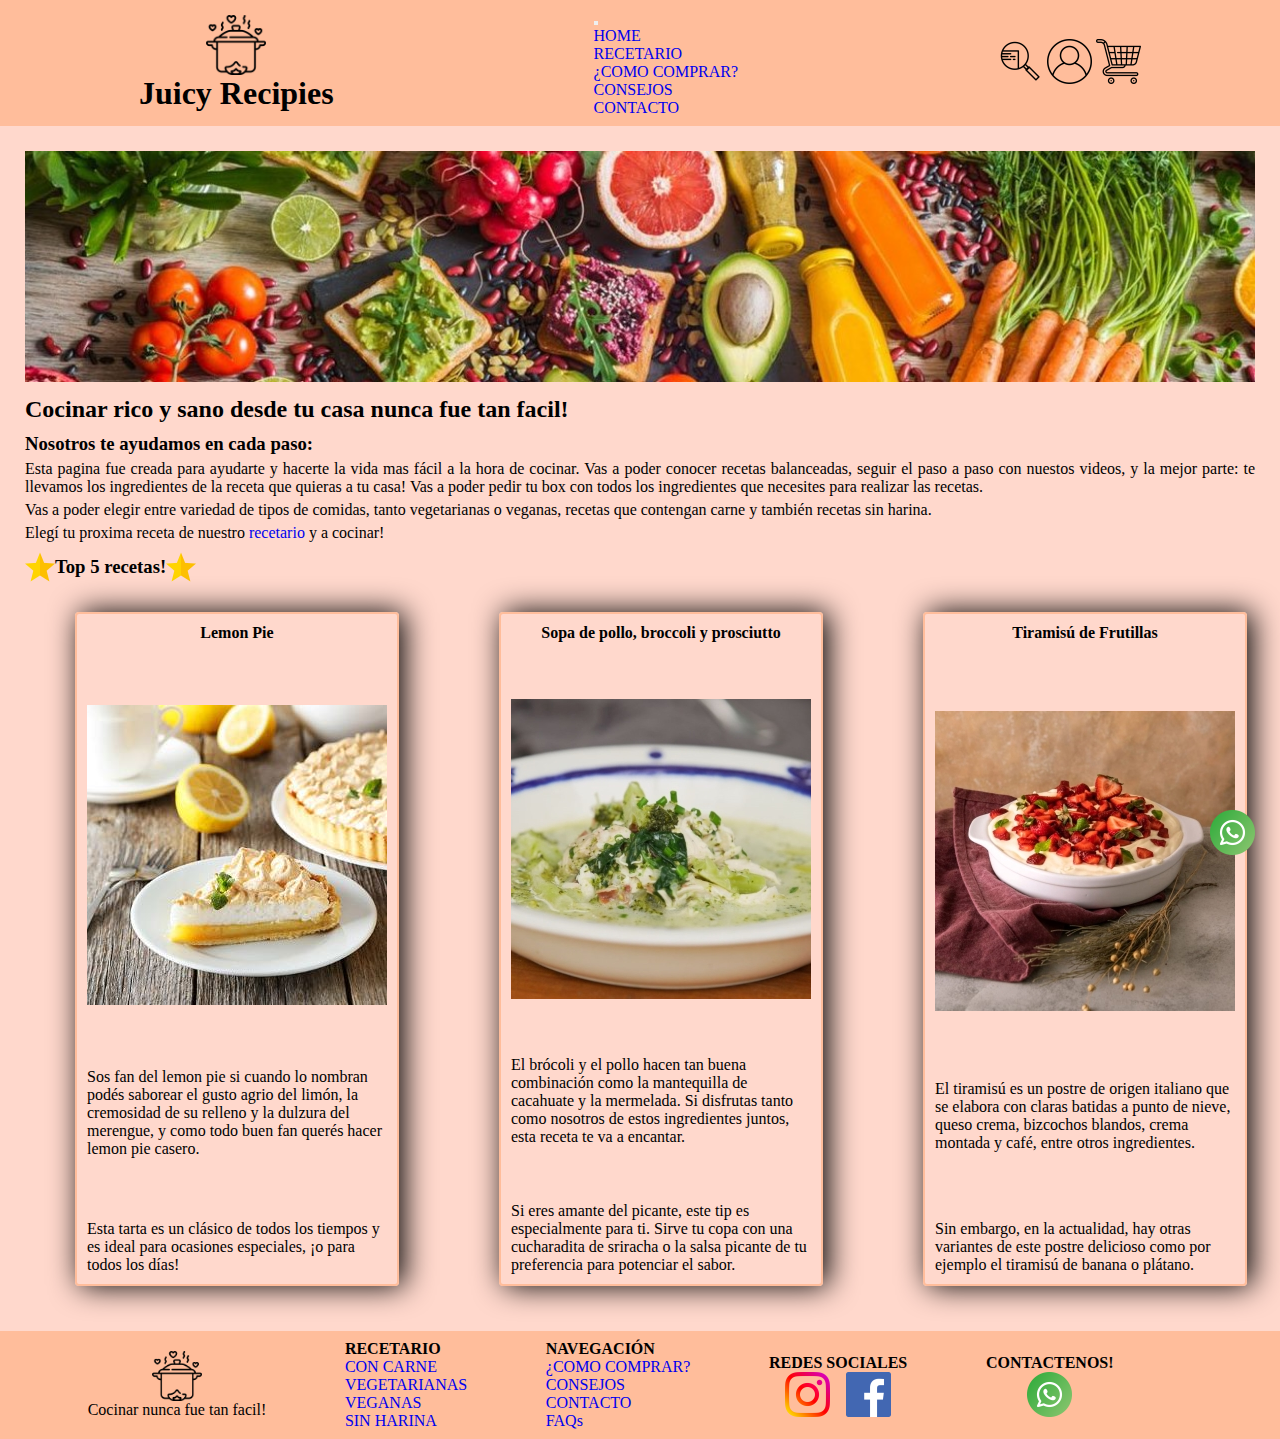
<file: index.html>
<!DOCTYPE html>
<html lang="es">
  <head>
    <meta charset="UTF-8" />
    <meta http-equiv="X-UA-Compatible" content="IE=edge" />
    <meta name="viewport" content="width=device-width, initial-scale=1.0" />
    <title>Juicy Recipies</title>
    <!-- CSS only -->
    <link href="https://cdn.jsdelivr.net/npm/bootstrap@5.2.0/dist/css/bootstrap.min.css" rel="stylesheet" integrity="sha384-gH2yIJqKdNHPEq0n4Mqa/HGKIhSkIHeL5AyhkYV8i59U5AR6csBvApHHNl/vI1Bx" crossorigin="anonymous">
    <link rel="stylesheet" href="css/style.css" />
    <link rel="shortcut icon" href="./images/cooking.png" type="image/x-icon" />
  </head>

  <body class="gridPadreIndex">
    <header class="headerPadre">
      <div class="headerHijoOne">
        <img
           src="./images/cooking.png"
          alt="cooking-logo"
         />
        <h1 class=>Juicy Recipies</h1>
      </div>
     
      
      <nav class="navbar navbar-expand-lg">
        <div class="container-fluid">
          <a class="navbar-brand" href="#"></a>
          <button class="navbar-toggler" type="button" data-bs-toggle="collapse" data-bs-target="#navbarNav" aria-controls="navbarNav" aria-expanded="false" aria-label="Toggle navigation">
            <span class="navbar-toggler-icon"></span>
          </button>
          <div class="collapse navbar-collapse" id="navbarNav">
            <ul class="navbar-nav">
              <li class="nav-item">
                <a class="nav-link active" aria-current="page" href="index.html">HOME</a>
              </li>
              <li class="nav-item">
                <a class="nav-link" href="/pages/recetario.html">RECETARIO</a>
              </li>
              <li class="nav-item">
                <a class="nav-link" href="/pages/como-comprar.html">¿COMO COMPRAR?</a>
              </li>
              <li class="nav-item">
                <a class="nav-link" href="/pages/consejos.html">CONSEJOS</a>
              </li>
              <li class="nav-item">
                <a class="nav-link" href="/pages/contacto.html">CONTACTO</a>
              </li>
            </ul>
          </div>
        </div>
      </nav>
      
      <div class="headerHijoThree">
        <img src="./images/find-45.png" alt="lupa">
        <img src="./images/user-45.png" alt="user">
        <img src="./images/shopping-cart-45.png" alt="cart">
      </div>
    </header>

    <main>
      <section class="sectionIndexA">
        <div>
          <img class="imageBanner" src="./images/Eat-on2.jpg" alt="img-banner" />
        </div>
        <div class="indexOne">         
          <h2>Cocinar rico y sano desde tu casa nunca fue tan facil!</h2>
          <h3>Nosotros te ayudamos en cada paso:</h3>
          <p>
            Esta pagina fue creada para ayudarte y hacerte la vida mas fácil a
            la hora de cocinar. Vas a poder conocer recetas balanceadas, seguir
            el paso a paso con nuestos videos, y la mejor parte: te llevamos los
            ingredientes de la receta que quieras a tu casa! Vas a poder pedir
            tu box con todos los ingredientes que necesites para realizar las
            recetas.
          </p>
          <p>
            Vas a poder elegir entre variedad de tipos de comidas, tanto
            vegetarianas o veganas, recetas que contengan carne y también
            recetas sin harina.
          </p>
          <p>
            Elegí tu proxima receta de nuestro
            <a href="recetas.html">recetario</a> y a cocinar!
          </p>
        </div>
      </section>

      <section class="sectionIndexB">
        <div class="indexTopFiveTitle">
          <img class="divsectionTwoLine" src="./images/star-35.png" alt="star" />
          <h3 class="divsectionTwoLine">Top 5 recetas!</h3>
          <img
            class="divsectionTwoLine"
            src="./images/star-35.png"
            alt="star2"
          />
        </div>


        <div class="indexPadre">
          <div class="indexHijo">
            <h4>Lemon Pie</h4>
            <img src="./images/lemon-pie-cuad-300.jpg"   alt="lemon-pie" />
            <p>Sos fan del lemon pie si cuando lo nombran podés saborear el gusto agrio del limón, la cremosidad de su relleno y la dulzura del merengue, y como todo buen fan querés hacer lemon pie casero.</p>
            <p>Esta tarta es un clásico de todos los tiempos y es ideal para ocasiones especiales, ¡o para todos los días!</p>       
          </div>
          <div class="indexHijo">
            <h4>Sopa de pollo, broccoli y prosciutto</h4>
            <img
            src="./images/sopa-pollo-brocoli-prosciutto-300.jpg"
            alt="sopa-pollo-byp"
            />
            <p>El brócoli y el pollo hacen tan buena combinación como la mantequilla de cacahuate y la mermelada. Si disfrutas tanto como nosotros de estos ingredientes juntos, esta receta te va a encantar. </p>
            <p>Si eres amante del picante, este tip es especialmente para ti. Sirve tu copa con una cucharadita de sriracha o la salsa picante de tu preferencia para potenciar el sabor. </p>
          </div>
          <div class="indexHijo">
            <h4>Tiramisú de Frutillas</h4>
            <img
            src="./images/tiramisu-frutillas-300.jpg"
            alt="tiramisu-frutillas"
            />
            <p>El tiramisú es un postre de origen italiano que se elabora con claras batidas a punto de nieve, queso crema, bizcochos blandos, crema montada y café, entre otros ingredientes.</p>
            <p>Sin embargo, en la actualidad, hay otras variantes de este postre delicioso como por ejemplo el tiramisú de banana o plátano.</p>
          </div>
        </div>
        
      </section>
    </main>


    <footer class="footerGrid">
      <section class="footerPadre">
        <div class="footerHijoCero">
          <img class="logoFooter" src="./images/cooking.png" alt="logo-footer" />
          <p>Cocinar nunca fue tan facil!</p>
        </div>
  
        <div class="footerHijoOne">
          <h4>RECETARIO</h4>
          <ul>
            <li>
              <a href="recetario.html#carne">CON CARNE</a>
            </li>
            <li>
              <a href="recetario.html#vegetariana">VEGETARIANAS</a>
            </li>
            <li>
              <a href="recetario.html#vegana">VEGANAS</a>
            </li>
            <li>
              <a href="recetario.html#sinharina">SIN HARINA</a>
            </li>
          </ul>
        </div>
        <div class="footerHijoOne">
          <h4>NAVEGACIÓN</h4>
          <ul>
            <li><a href="como-comprar.html">¿COMO COMPRAR?</a></li>
            <li><a href="consejos.html">CONSEJOS</a></li>
            <li><a href="contacto.html">CONTACTO</a></li>
            <li><a href="como-comprar.html#faqs">FAQs</a></li>
         </ul>
        </div>
        <div class="footerRedesContacto">
          <h4>REDES SOCIALES</h4>
          <div class="footerHijoTwo">
           <img
            class="redesInline"
            src="./images/instagram-45png.png"
            alt="boton-instagram"
          />
           <img
            class="redesInline"
            src="./images/facebook-45png.png"
            alt="boton-facebook"
          />
          </div>
        </div>

        <div class="footerRedesContacto">
          <h4>CONTACTENOS!</h4>
          <div class="footerHijoThree">
            <img src="./images/whatsapp-45.png" alt="whatsapp" />
          </div>
        </div>

        
        <div>
          <img
          class="whatsappFixed"
          src="./images/whatsapp-45.png"
          alt="whatsapp-Fixed"
        />
        </div>
      </div>
  
      </section>
    </footer>
    <!-- JavaScript Bundle with Popper -->
    <script src="https://cdn.jsdelivr.net/npm/bootstrap@5.2.0/dist/js/bootstrap.bundle.min.js" integrity="sha384-A3rJD856KowSb7dwlZdYEkO39Gagi7vIsF0jrRAoQmDKKtQBHUuLZ9AsSv4jD4Xa" crossorigin="anonymous"></script>
  </body>
</html>
</file>
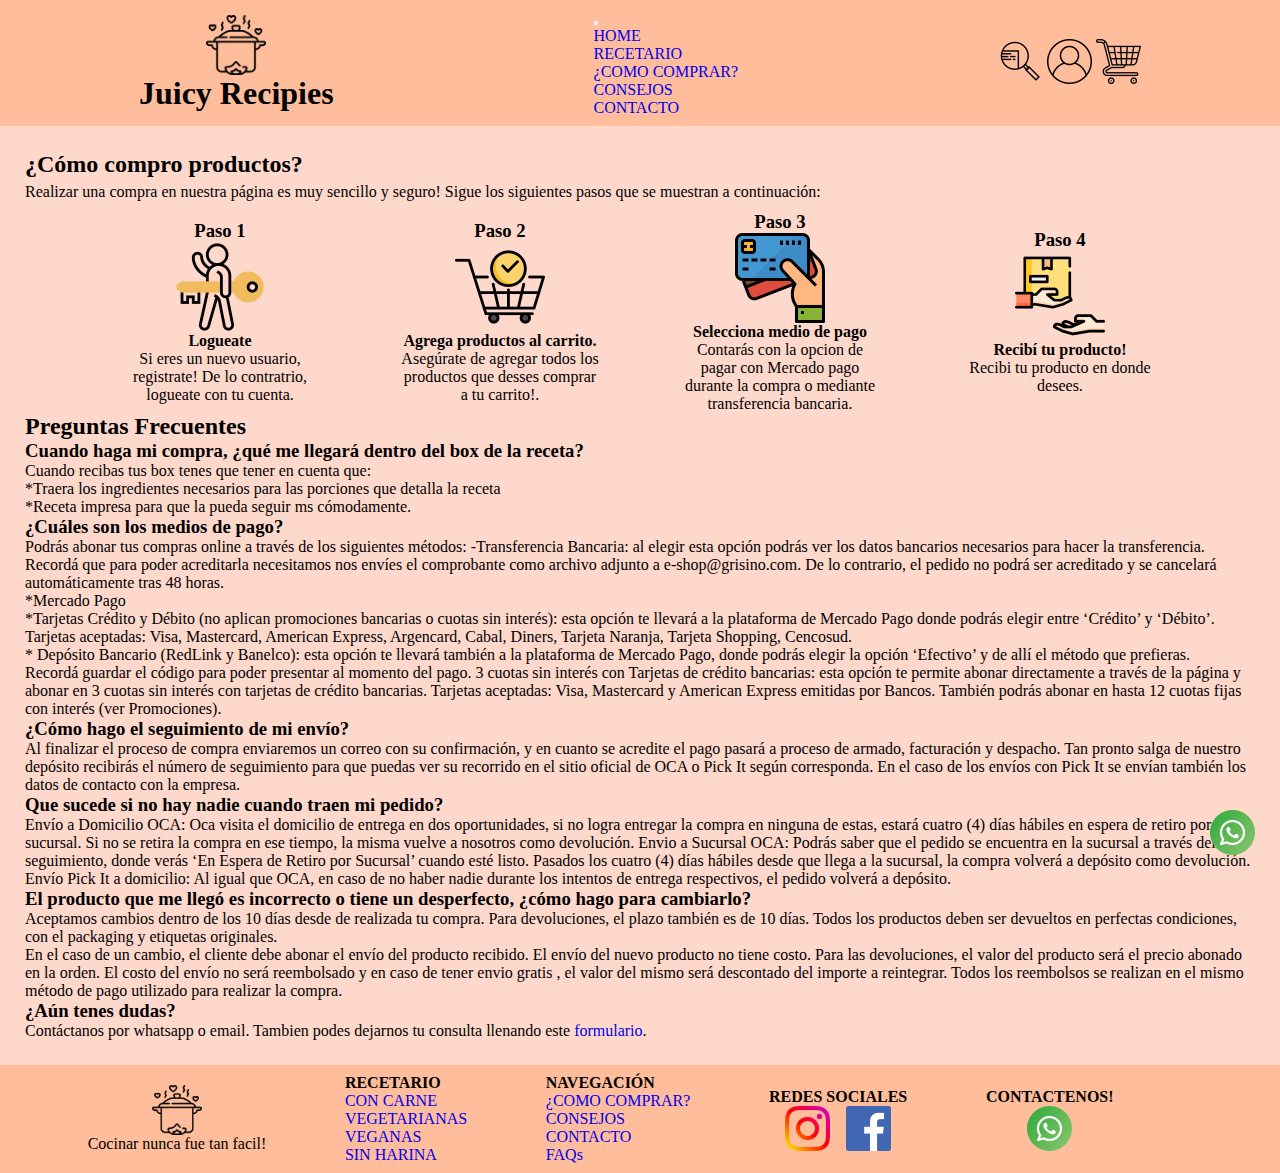
<file: pages/como-comprar.html>
<!DOCTYPE html>
<html lang="es">
  <head>
    <meta charset="UTF-8" />
    <meta http-equiv="X-UA-Compatible" content="IE=edge" />
    <meta name="viewport" content="width=device-width, initial-scale=1.0" />
    <title>Recetario</title>
    <!-- CSS only -->
    <link href="https://cdn.jsdelivr.net/npm/bootstrap@5.2.0/dist/css/bootstrap.min.css" rel="stylesheet" integrity="sha384-gH2yIJqKdNHPEq0n4Mqa/HGKIhSkIHeL5AyhkYV8i59U5AR6csBvApHHNl/vI1Bx" crossorigin="anonymous">
    <link rel="stylesheet" href="../css/style.css" />
  </head>
  <body>
    <header class="headerPadre">
      <div class="headerHijoOne">
        <img
           src="/images/cooking.png"
          alt="cooking-logo"
         />
        <h1 class=>Juicy Recipies</h1>
      </div>

      <nav class="navbar navbar-expand-lg">
        <div class="container-fluid">
          <a class="navbar-brand" href="#"></a>
          <button class="navbar-toggler" type="button" data-bs-toggle="collapse" data-bs-target="#navbarNav" aria-controls="navbarNav" aria-expanded="false" aria-label="Toggle navigation">
            <span class="navbar-toggler-icon"></span>
          </button>
          <div class="collapse navbar-collapse" id="navbarNav">
            <ul class="navbar-nav">
              <li class="nav-item">
                <a class="nav-link" href="../index.html">HOME</a>
              </li>
              <li class="nav-item">
                <a class="nav-link" href="recetario.html">RECETARIO</a>
              </li>
              <li class="nav-item">
                <a class="nav-link active" aria-current="page" href="como-comprar.html">¿COMO COMPRAR?</a>
              </li>
              <li class="nav-item">
                <a class="nav-link active" aria-current="page" href="consejos.html">CONSEJOS</a>
              </li>
              <li class="nav-item">
                <a class="nav-link"  href="contacto.html">CONTACTO</a>
              </li>
            </ul>
          </div>
        </div>
      </nav>

      <div class="headerHijoThree">
        <img src="../images/find-45.png" alt="lupa">
        <img src="../images/user-45.png" alt="user">
        <img src="../images/shopping-cart-45.png" alt="cart">
      </div>
    </header>

    <main>
      <section>
        <div class="comoComprar">
          <h2>¿Cómo compro productos?</h2>
          <p>
            Realizar una compra en nuestra página es muy sencillo y seguro!
            Sigue los siguientes pasos que se muestran a continuación:
          </p>
        </div>

        <div class="comprarPasosPadre">
          <div class="comprarPasosHijo">
            <h3>Paso 1</h3>
            <img src="../images/key.png" alt="imagen-logueo" />
            <h4>Logueate</h4>
            <p>Si eres un nuevo usuario, registrate! De lo contratrio, logueate con tu cuenta.</p>
          </div>

          <div class="comprarPasosHijo">
            <h3>Paso 2</h3>
            <img
            src="../images/cart-como-comprar-90.png"
            alt="imagen-add-products-cart"
            />
            <h4>Agrega productos al carrito.</h4>
            <p>Asegúrate de agregar todos los productos que desses comprar a tu carrito!.</p>
          </div>

          <div class="comprarPasosHijo">
            <h3>Paso 3</h3>
            <img src="../images/creditcard-90.png" alt="imagen-mediospago" />
            <h4>Selecciona medio de pago</h4>
            <p>Contarás con la opcion de pagar con Mercado pago durante la compra o mediante transferencia bancaria.</p>
          </div>

          <div class="comprarPasosHijo">
            <h3>Paso 4</h3>
            <img src="../images/homebox-90png.png" alt="imagen-recibo-paquete" />
            <h4>Recibí tu producto!</h4>
            <p>Recibi tu producto en donde desees.</p>
          </div>

        </div>
      </section>

      <h2 id="faqs">Preguntas Frecuentes</h2>
        <h3>Cuando haga mi compra, ¿qué me llegará dentro del box de la receta?</h3>
        <p>Cuando recibas tus box tenes que tener en cuenta que:</p>
        <p>*Traera los ingredientes necesarios para las porciones que detalla la receta</p>
        <p>*Receta impresa para que la pueda seguir ms cómodamente.</p>
        <h3>¿Cuáles son los medios de pago?</h3>
        <p>
          Podrás abonar tus compras online a través de los siguientes métodos:
          -Transferencia Bancaria: al elegir esta opción podrás ver los datos
          bancarios necesarios para hacer la transferencia. Recordá que para
          poder acreditarla necesitamos nos envíes el comprobante como archivo
          adjunto a e-shop@grisino.com. De lo contrario, el pedido no podrá ser
          acreditado y se cancelará automáticamente tras 48 horas. 
        <p>*Mercado Pago</p>
        <p>*Tarjetas Crédito y Débito (no aplican promociones bancarias o cuotas
          sin interés): esta opción te llevará a la plataforma de Mercado Pago
          donde podrás elegir entre ‘Crédito’ y ‘Débito’. Tarjetas aceptadas:
          Visa, Mastercard, American Express, Argencard, Cabal, Diners, Tarjeta
          Naranja, Tarjeta Shopping, Cencosud.</p>
        <p>* Depósito Bancario (RedLink y Banelco): esta opción te llevará también a la plataforma de Mercado Pago, donde
          podrás elegir la opción ‘Efectivo’ y de allí el método que prefieras.</p>
        <p>
          Recordá guardar el código para poder presentar al momento del pago. 3
          cuotas sin interés con Tarjetas de crédito bancarias: esta opción te
          permite abonar directamente a través de la página y abonar en 3 cuotas
          sin interés con tarjetas de crédito bancarias. Tarjetas aceptadas:
          Visa, Mastercard y American Express emitidas por Bancos. También
          podrás abonar en hasta 12 cuotas fijas con interés (ver Promociones).</p>
        </p>
        <h3>¿Cómo hago el seguimiento de mi envío?</h3>
        <p>
          Al finalizar el proceso de compra enviaremos un correo con su
          confirmación, y en cuanto se acredite el pago pasará a proceso de
          armado, facturación y despacho. Tan pronto salga de nuestro depósito
          recibirás el número de seguimiento para que puedas ver su recorrido en
          el sitio oficial de OCA o Pick It según corresponda. En el caso de los
          envíos con Pick It se envían también los datos de contacto con la
          empresa.
        </p>
        <h3>Que sucede si no hay nadie cuando traen mi pedido?</h3>
        <p>
          Envío a Domicilio OCA: Oca visita el domicilio de entrega en dos
          oportunidades, si no logra entregar la compra en ninguna de estas,
          estará cuatro (4) días hábiles en espera de retiro por sucursal. Si no
          se retira la compra en ese tiempo, la misma vuelve a nosotros como
          devolución. Envio a Sucursal OCA: Podrás saber que el pedido se
          encuentra en la sucursal a través del seguimiento, donde verás ‘En
          Espera de Retiro por Sucursal’ cuando esté listo. Pasados los cuatro
          (4) días hábiles desde que llega a la sucursal, la compra volverá a
          depósito como devolución. Envío Pick It a domicilio: Al igual que OCA,
          en caso de no haber nadie durante los intentos de entrega respectivos,
          el pedido volverá a depósito.
        </p>
        <h3>
          El producto que me llegó es incorrecto o tiene un desperfecto, ¿cómo
          hago para cambiarlo?
        </h3>
        <p>
          Aceptamos cambios dentro de los 10 días desde de realizada tu compra.
          Para devoluciones, el plazo también es de 10 días. Todos los productos
          deben ser devueltos en perfectas condiciones, con el packaging y
          etiquetas originales.
        </p>
        <p>
          En el caso de un cambio, el cliente debe abonar el envío del producto
          recibido. El envío del nuevo producto no tiene costo. Para las
          devoluciones, el valor del producto será el precio abonado en la
          orden. El costo del envío no será reembolsado y en caso de tener envio
          gratis , el valor del mismo será descontado del importe a reintegrar.
          Todos los reembolsos se realizan en el mismo método de pago utilizado
          para realizar la compra.
        </p>
        <h3>¿Aún tenes dudas?</h3>
        <p>
          Contáctanos por whatsapp o email. Tambien podes dejarnos tu consulta
          llenando este <a href="../pages/contacto.html">formulario</a>.
        </p>
      
      </section>
        
    </main>

    <footer>
      <section class="footerPadre">
        <div class="footerHijoCero">
        <img class="logoFooter" src="../images/cooking.png" alt="logo-footer" />
        <p>Cocinar nunca fue tan facil!</p>
        </div>
  
        <div class="footerHijoOne">
          <h4>RECETARIO</h4>
          <ul>
            <li><a href="recetario.html#carne">CON CARNE</a></li>
            <li><a href="recetario.html#vegetariana">VEGETARIANAS</a></li>
            <li><a href="recetario.html#vegana">VEGANAS</a></li>
            <li><a href="recetario.html#sinharina">SIN HARINA</a></li>
          </ul>
        </div>

        <div class="footerHijoOne">
          <h4>NAVEGACIÓN</h4>
          <ul>
            <li><a href="como-comprar.html">¿COMO COMPRAR?</a></li>
            <li><a href="consejos.html">CONSEJOS</a></li>
            <li><a href="contacto.html">CONTACTO</a></li>
            <li><a href="como-comprar.html#faqs">FAQs</a></li>
         </ul>
        </div>

        <div class="footerRedesContacto">
         <h4>REDES SOCIALES</h4>
         <div class="footerHijoTwo">
            <img
            class="redesInline"
            src="../images/instagram-45png.png"
            alt="boton-instagram"
            />
            <img
            class="redesInline"
            src="../images/facebook-45png.png"
            alt="boton-facebook"
            />
          </div>
        </div>

        <div class="footerRedesContacto">
          <h4>CONTACTENOS!</h4>
          <div class="footerHijoThree">
            <img src="../images/whatsapp-45.png" alt="whatsapp" />
          </div>
        </div>

        <div>
          <img
          class="whatsappFixed"
          src="../images/whatsapp-45.png"
          alt="whatsapp-Fixed"
          />
        </div>
        
      </section>
    </footer>
    <!-- JavaScript Bundle with Popper -->
    <script src="https://cdn.jsdelivr.net/npm/bootstrap@5.2.0/dist/js/bootstrap.bundle.min.js" integrity="sha384-A3rJD856KowSb7dwlZdYEkO39Gagi7vIsF0jrRAoQmDKKtQBHUuLZ9AsSv4jD4Xa" crossorigin="anonymous"></script>
  </body>
</html>
</file>
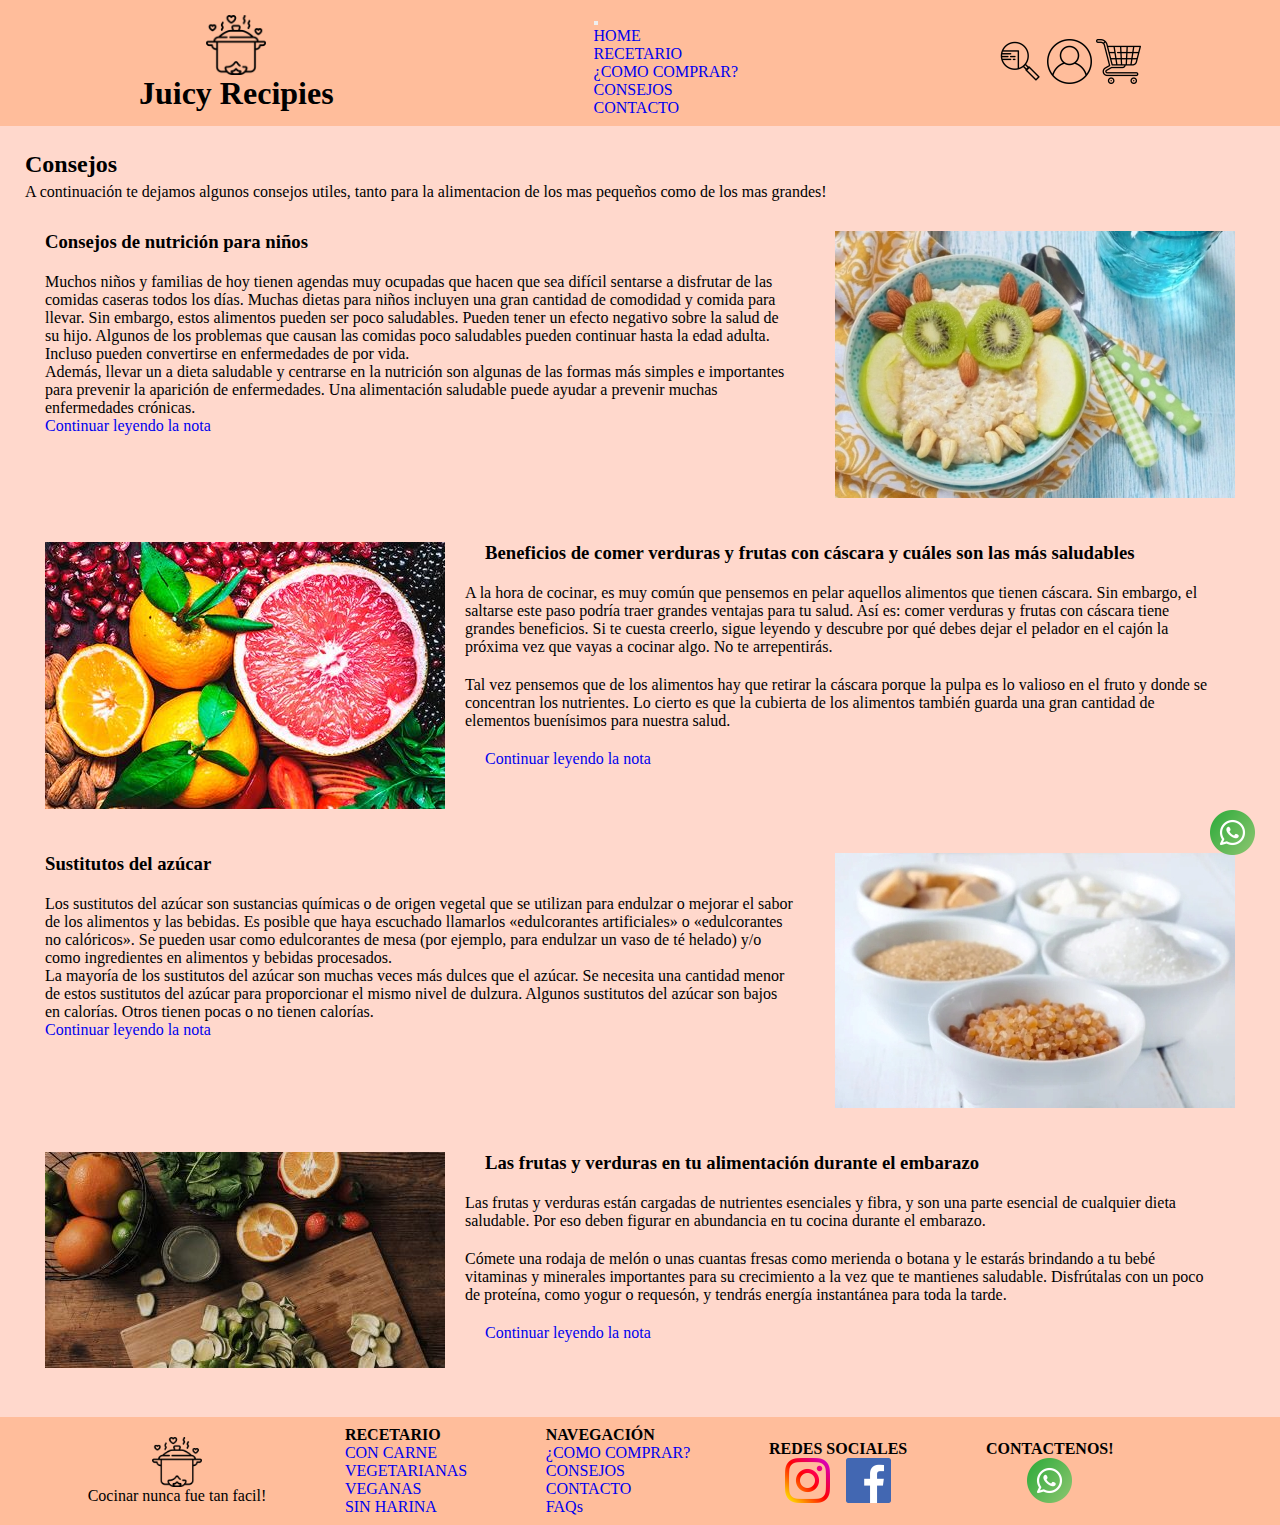
<file: pages/consejos.html>
<!DOCTYPE html>
<html lang="es">
  <head>
    <meta charset="UTF-8" />
    <meta http-equiv="X-UA-Compatible" content="IE=edge" />
    <meta name="viewport" content="width=device-width, initial-scale=1.0" />
    <title>Consejos</title>
     <!-- CSS only -->
     <link href="https://cdn.jsdelivr.net/npm/bootstrap@5.2.0/dist/css/bootstrap.min.css" rel="stylesheet" integrity="sha384-gH2yIJqKdNHPEq0n4Mqa/HGKIhSkIHeL5AyhkYV8i59U5AR6csBvApHHNl/vI1Bx" crossorigin="anonymous">
     <link rel="stylesheet" href="../css/style.css" />
    <link rel="stylesheet" href="../css/style.css" />
    <link rel="shortcut icon" href="/images/cooking.png" type="image/x-icon" />
  </head>
  <body>
    <header class="headerPadre">
      <div class="headerHijoOne">
        <img
           src="/images/cooking.png"
          alt="cooking-logo"
         />
        <h1 class=>Juicy Recipies</h1>
      </div>

      <nav class="navbar navbar-expand-lg">
        <div class="container-fluid">
          <a class="navbar-brand" href="#"></a>
          <button class="navbar-toggler" type="button" data-bs-toggle="collapse" data-bs-target="#navbarNav" aria-controls="navbarNav" aria-expanded="false" aria-label="Toggle navigation">
            <span class="navbar-toggler-icon"></span>
          </button>
          <div class="collapse navbar-collapse" id="navbarNav">
            <ul class="navbar-nav">
              <li class="nav-item">
                <a class="nav-link" href="../index.html">HOME</a>
              </li>
              <li class="nav-item">
                <a class="nav-link" href="recetario.html">RECETARIO</a>
              </li>
              <li class="nav-item">
                <a class="nav-link" href="como-comprar.html">¿COMO COMPRAR?</a>
              </li>
              <li class="nav-item">
                <a class="nav-link active" aria-current="page" href="consejos.html">CONSEJOS</a>
              </li>
              <li class="nav-item">
                <a class="nav-link"  href="contacto.html">CONTACTO</a>
              </li>
            </ul>
          </div>
        </div>
      </nav>

      <div class="headerHijoThree">
        <img src="../images/find-45.png" alt="lupa">
        <img src="../images/user-45.png" alt="user">
        <img src="../images/shopping-cart-45.png" alt="cart">
      </div>
      </header>

    <main>
      <div class="consejosTitulo">
        <h2>Consejos</h2>
        <p>
          A continuación te dejamos algunos consejos utiles, tanto para la
          alimentacion de los mas pequeños como de los mas grandes!
        </p>
      </div>


      <div class="consejosPadre">
        <div class="consejosHijo right">  
            <div>
              <h3>Consejos de nutrición para niños</h3>
              <p>Muchos niños y familias de hoy tienen agendas muy ocupadas que hacen que sea difícil sentarse a disfrutar de las comidas caseras todos los días. Muchas dietas para niños incluyen una gran cantidad de comodidad y comida para llevar. Sin embargo, estos alimentos pueden ser poco saludables. Pueden tener un efecto negativo sobre la salud de su hijo. Algunos de los problemas que causan las comidas poco saludables pueden continuar hasta la edad adulta. Incluso pueden convertirse en enfermedades de por vida.</p>
              <p>Además, llevar un a dieta saludable y centrarse en la nutrición son algunas de las formas más simples e importantes para prevenir la aparición de enfermedades. Una alimentación saludable puede ayudar a prevenir muchas enfermedades crónicas.</p>
              <a target="_blank" href="https://es.familydoctor.org/consejos-de-nutricion-para-ninos/">Continuar leyendo la nota</a>
            </div>
            <div>          
              <img src="../images/lechuza-food-400-a.jpg" alt="lechuza comida">
            </div>        
        </div>

        <div>
          <div class="consejosHijo left">
            <div>              
              <img src="../images/frutas-400.jpg" alt="fruta-pomelo">
            </div>
            <div>
              <h3> Beneficios de comer verduras y frutas con cáscara y cuáles son las más saludables</h3>
              <p>
               A la hora de cocinar, es muy común que pensemos en pelar aquellos alimentos que tienen cáscara. Sin embargo, el saltarse este paso
               podría traer grandes ventajas para tu salud. Así es: comer verduras y frutas con cáscara tiene grandes beneficios. Si te cuesta creerlo,
              sigue leyendo y descubre por qué debes dejar el pelador en el cajón la próxima vez que vayas a cocinar algo. No te arrepentirás.          </p>
              <p>
              Tal vez pensemos que de los alimentos hay que retirar la  cáscara porque la pulpa es lo valioso en el fruto y donde se  concentran los
              nutrientes. Lo cierto es que la cubierta de los alimentos también guarda una gran cantidad de elementos buenísimos para nuestra salud.
              </p>
              <a target="_blank" href="https://www.cocinafacil.com.mx/salud-y-nutricion/beneficios-de-comer-verduras-y-frutas-con-cascara/">Continuar leyendo la nota</a>
            </div>
          </div>
        </div>

        <div class="consejosHijo right">
          <div>
            <h3>Sustitutos del azúcar</h3>
              <p>Los sustitutos del azúcar son sustancias químicas o de origen vegetal que se utilizan para endulzar o mejorar el sabor de los alimentos y las bebidas. Es posible que haya escuchado llamarlos «edulcorantes artificiales» o «edulcorantes no calóricos». Se pueden usar como edulcorantes de mesa (por ejemplo, para endulzar un vaso de té helado) y/o como ingredientes en alimentos y bebidas procesados.</p>
              <p>La mayoría de los sustitutos del azúcar son muchas veces más dulces que el azúcar. Se necesita una cantidad menor de estos sustitutos del azúcar para proporcionar el mismo nivel de dulzura. Algunos sustitutos del azúcar son bajos en calorías. Otros tienen pocas o no tienen calorías.</p>
              <a target="_blank" href="https://es.familydoctor.org/sustitutos-para-el-azucar/">Continuar leyendo la nota</a>
          </div>
          <div>
            <img src="../images/azucares-400.jpg" alt="azucares">
          </div>
        </div>

          <div class="consejosHijo left">
            <div>
              <img src="../images/citricos-400.jpg" alt="frutas y verduras">
            </div>
            <div>
              <h3>Las frutas y verduras en tu alimentación durante el embarazo</h3>
              <p>Las frutas y verduras están cargadas de nutrientes esenciales y fibra, y son una parte esencial de cualquier dieta saludable. Por eso deben figurar en abundancia en tu cocina durante el embarazo.</p>
              <p>Cómete una rodaja de melón o unas cuantas fresas como merienda o botana y le estarás brindando a tu bebé vitaminas y minerales importantes para su crecimiento a la vez que te mantienes saludable. Disfrútalas con un poco de proteína, como yogur o requesón, y tendrás energía instantánea para toda la tarde.</p>
              <a target="_blank" href="https://espanol.babycenter.com/a13500046/las-frutas-y-verduras-en-tu-alimentaci%C3%B3n-durante-el-embarazo">Continuar leyendo la nota</a>
            </div> 
          </div>
      </div>
    </main>

    <footer>
      <section class="footerPadre">
        <div class="footerHijoCero">
          <img class="logoFooter" src="../images/cooking.png" alt="logo-footer" />
          <p>Cocinar nunca fue tan facil!</p>
        </div>
  
        <div class="footerHijoOne">
          <h4>RECETARIO</h4>
          <ul>
            <li><a href="recetario.html#carne">CON CARNE</a></li>
            <li><a href="recetario.html#vegetariana">VEGETARIANAS</a></li>
            <li><a href="recetario.html#vegana">VEGANAS</a></li>
            <li><a href="recetario.html#sinharina">SIN HARINA</a></li>
          </ul>
        </div>

        <div class="footerHijoOne">
          <h4>NAVEGACIÓN</h4>
          <ul>
            <li><a href="como-comprar.html">¿COMO COMPRAR?</a></li>
            <li><a href="consejos.html">CONSEJOS</a></li>
            <li><a href="contacto.html">CONTACTO</a></li>
            <li><a href="como-comprar.html#faqs">FAQs</a></li>
          </ul>
        </div>

        <div class="footerRedesContacto">
          <h4>REDES SOCIALES</h4>
          <div class="footerHijoTwo">
            <img
            class="redesInline"
            src="../images/instagram-45png.png"
            alt="boton-instagram"
            />
            <img
            class="redesInline"
            src="../images/facebook-45png.png"
            alt="boton-facebook"
            />
          </div>
        </div>

        <div class="footerRedesContacto">
          <h4>CONTACTENOS!</h4>
          <div class="footerHijoThree">
            <img src="../images/whatsapp-45.png" alt="whatsapp" />
          </div>
        </div>

        <div>
          <img
          class="whatsappFixed"
          src="../images/whatsapp-45.png"
          alt="whatsapp-Fixed"
          />
        </div>
      
  
      </section>
    </footer>
    <!-- JavaScript Bundle with Popper -->
    <script src="https://cdn.jsdelivr.net/npm/bootstrap@5.2.0/dist/js/bootstrap.bundle.min.js" integrity="sha384-A3rJD856KowSb7dwlZdYEkO39Gagi7vIsF0jrRAoQmDKKtQBHUuLZ9AsSv4jD4Xa" crossorigin="anonymous"></script>
  </body>
</html>
</file>
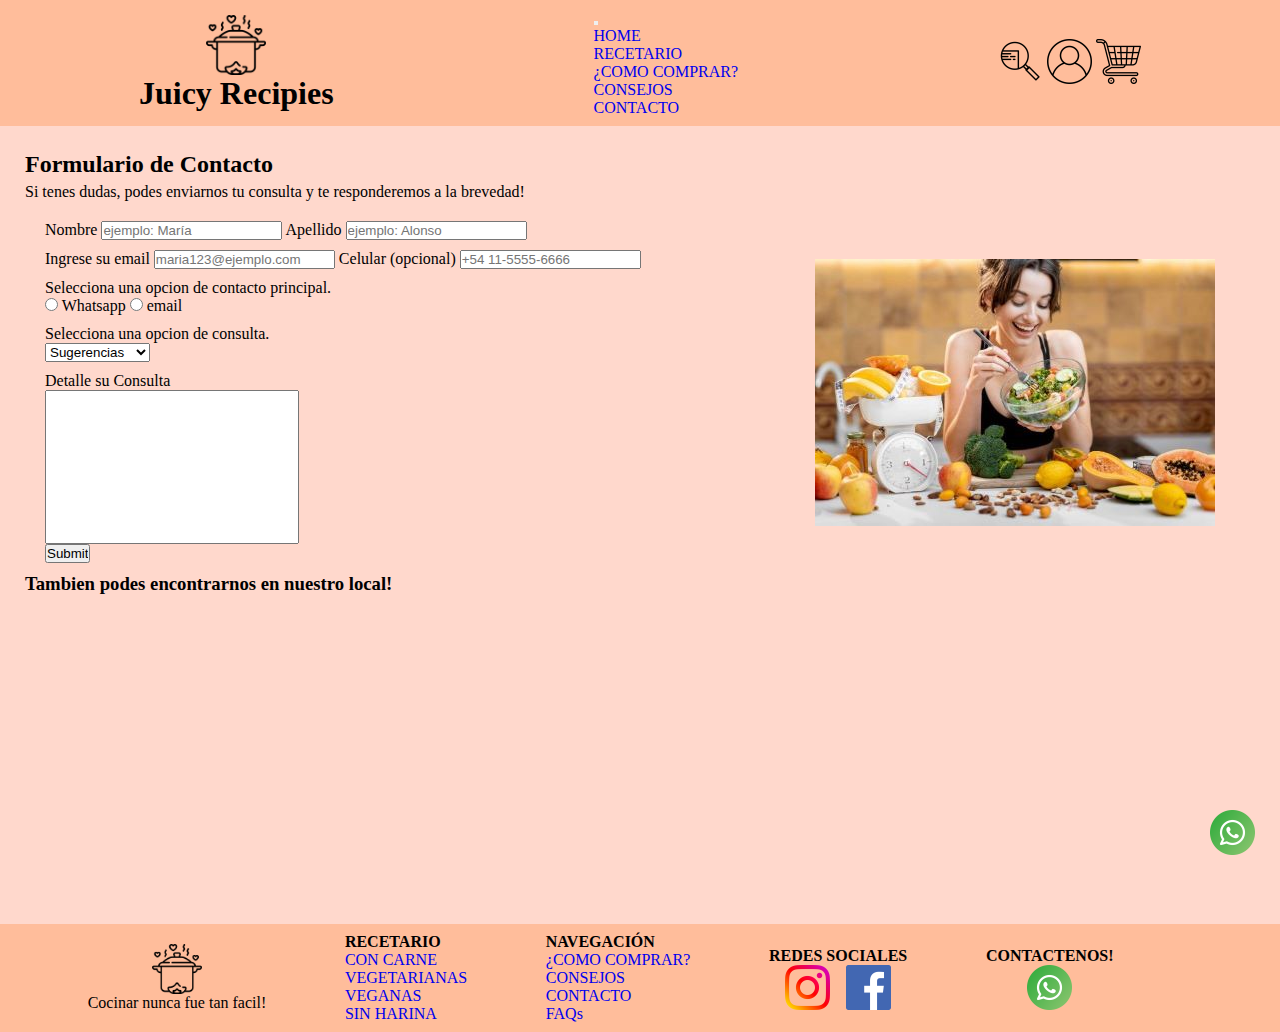
<file: pages/contacto.html>
<!DOCTYPE html>
<html lang="es">
<head>
  <meta charset="UTF-8">
  <meta http-equiv="X-UA-Compatible" content="IE=edge">
  <meta name="viewport" content="width=device-width, initial-scale=1.0">
  <title>Contacto</title>
   <!-- CSS only -->
   <link href="https://cdn.jsdelivr.net/npm/bootstrap@5.2.0/dist/css/bootstrap.min.css" rel="stylesheet" integrity="sha384-gH2yIJqKdNHPEq0n4Mqa/HGKIhSkIHeL5AyhkYV8i59U5AR6csBvApHHNl/vI1Bx" crossorigin="anonymous">
   <link rel="stylesheet" href="../css/style.css" />
  <link rel="stylesheet" href="../css/style.css">
  <link rel="shortcut icon" href="../images/cooking.png" type="image/x-icon">
</head>
<body class="gridPadreContacto">
  <header class="headerPadre">
    <div class="headerHijoOne">
      <img
         src="../images/cooking.png"
        alt="cooking-logo"
       />
      <h1 class=>Juicy Recipies</h1>
    </div>
    
    <nav class="navbar navbar-expand-lg">
      <div class="container-fluid">
        <a class="navbar-brand" href="#"></a>
        <button class="navbar-toggler" type="button" data-bs-toggle="collapse" data-bs-target="#navbarNav" aria-controls="navbarNav" aria-expanded="false" aria-label="Toggle navigation">
          <span class="navbar-toggler-icon"></span>
        </button>
        <div class="collapse navbar-collapse" id="navbarNav">
          <ul class="navbar-nav">
            <li class="nav-item">
              <a class="nav-link" href="../index.html">HOME</a>
            </li>
            <li class="nav-item">
              <a class="nav-link" href="recetario.html">RECETARIO</a>
            </li>
            <li class="nav-item">
              <a class="nav-link" href="como-comprar.html">¿COMO COMPRAR?</a>
            </li>
            <li class="nav-item">
              <a class="nav-link" href="consejos.html">CONSEJOS</a>
            </li>
            <li class="nav-item">
              <a class="nav-link active" aria-current="page" href="contacto.html">CONTACTO</a>
            </li>
          </ul>
        </div>
      </div>
    </nav>
    
    <div class="headerHijoThree">
      <img src="../images/find-45.png" alt="lupa">
      <img src="../images/user-45.png" alt="user">
      <img src="../images/shopping-cart-45.png" alt="cart">
    </div>

  </header>

  <main class="formularioContacto">
    <div class="contactoTitulo">
      <h2>Formulario de Contacto</h2>
      <p>
        Si tenes dudas, podes enviarnos tu consulta y te responderemos a la
        brevedad!
      </p>
    </div>

    <form >
      <div class="contactoPadreForm">
        <section>
          <div class="contactoHijo">
            <label for="nombre">Nombre</label>
            <input type="text" placeholder="ejemplo: María" />
            <label for="apellido">Apellido</label>
            <input type="text" placeholder="ejemplo: Alonso" />
          </div>

          <div class="contactoHijo">
            <label for="email">Ingrese su email</label>
            <input type="email" placeholder="maria123@ejemplo.com" />        
            <label for="numbero-celular">Celular (opcional)</label>
            <input type="number" placeholder="+54 11-5555-6666" />  
          </div>

          <div class="contactoHijo">   
            <p>Selecciona una opcion de contacto principal.</p>
            <input type="radio" name="pregunta1" value="whatsapp" />
            <label for="whatsapp-optin">Whatsapp</label>       
            <input type="radio" name="pregunta1" value="email" />
            <label for="email-optin">email</label>
          </div> 
            
          <div class="contactoHijo">
            <p>Selecciona una opcion de consulta.</p>
            <select name="opcion-consulta">
            <option value="sugerencias">Sugerencias</option>
            <option value="compra">Disponibilidad</option>          
            <option value="envios">Envios</option>
            <option value="otros">Otros</option>          
            </select>     
          </div> 
          
          <div class="contactoHijo">    
              <p>Detalle su Consulta</p>
              <input id="text1" name="text1" />  
            <div>        
              <input type="submit" />
            </div>  
          </div>
        </section>

        <section class="contactoPadreForm">
          <img src="../images/chica-comiendo-400c.jpg" alt="girl-eating">
        </section>

      </div> 
    </form> 

    <div>
      <h3>Tambien podes encontrarnos en nuestro local!</h3>
    <div class="mapouter">
      <div class="gmap_canvas">
        <iframe
            class="gmap_iframe"
            width="100%"
            height="300px"
            frameborder="0"
            scrolling="no"
            marginheight="0"
            marginwidth="0"
            src="https://maps.google.com/maps?width=600&amp;height=400&amp;hl=en&amp;q=emilio castro 281&amp;t=&amp;z=14&amp;ie=UTF8&amp;iwloc=B&amp;output=embed"
        ></iframe>
      </div>     
  </main>

  <footer class="footerGrid">
    <section class="footerPadre">
      <div class="footerHijoCero">
        <img class="logoFooter" src="../images/cooking.png" alt="logo-footer" />
        <p>Cocinar nunca fue tan facil!</p>
     </div>

      <div class="footerHijoOne">
        <h4>RECETARIO</h4>
        <ul>
          <li><a href="recetario.html#carne">CON CARNE</a></li>
          <li><a href="recetario.html#vegetariana">VEGETARIANAS</a></li>
          <li><a href="recetario.html#vegana">VEGANAS</a></li>
          <li><a href="recetario.html#sinharina">SIN HARINA</a></li>
        </ul>
      </div>

      <div class="footerHijoOne">
        <h4>NAVEGACIÓN</h4>
        <ul>
          <li><a href="como-comprar.html">¿COMO COMPRAR?</a></li>
          <li><a href="consejos.html">CONSEJOS</a></li>
          <li><a href="contacto.html">CONTACTO</a></li>
          <li><a href="como-comprar.html#faqs">FAQs</a></li>
       </ul>
      </div>

      <div class="footerRedesContacto">
        <h4>REDES SOCIALES</h4>
        <div class="footerHijoTwo">
          <img
          class="redesInline"
          src="../images/instagram-45png.png"
          alt="boton-instagram"
          />
          <img
          class="redesInline"
          src="../images/facebook-45png.png"
          alt="boton-facebook"
         />
        </div>
      </div>

      <div class="footerRedesContacto">
        <h4>CONTACTENOS!</h4>
        <div class="footerHijoThree">
         <img src="../images/whatsapp-45.png" alt="whatsapp" />
        </div>
      </div>

      <div>
        <img
        class="whatsappFixed"
        src="../images/whatsapp-45.png"
        alt="whatsapp-Fixed"
        />
      </div>   

    </section>
  </footer>
  <!-- JavaScript Bundle with Popper -->
  <script src="https://cdn.jsdelivr.net/npm/bootstrap@5.2.0/dist/js/bootstrap.bundle.min.js" integrity="sha384-A3rJD856KowSb7dwlZdYEkO39Gagi7vIsF0jrRAoQmDKKtQBHUuLZ9AsSv4jD4Xa" crossorigin="anonymous"></script>
</body>
</html>
</file>
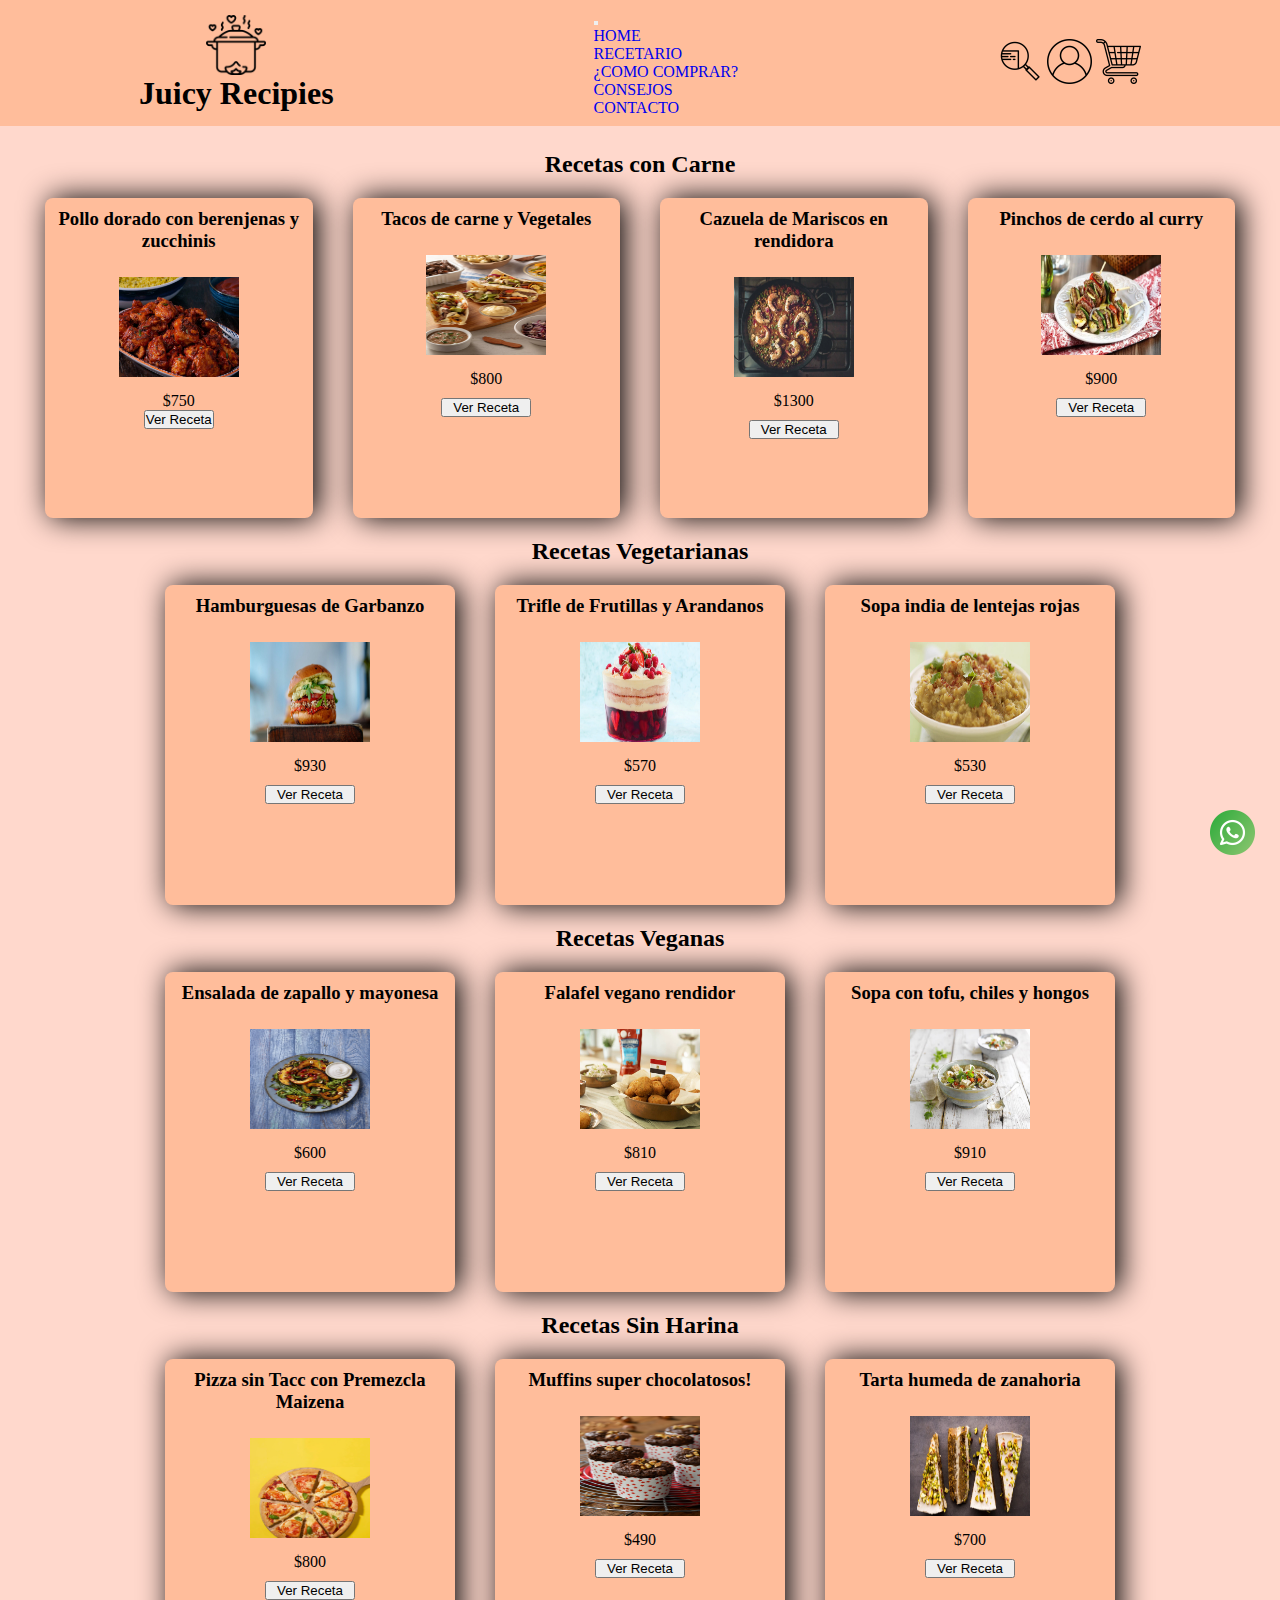
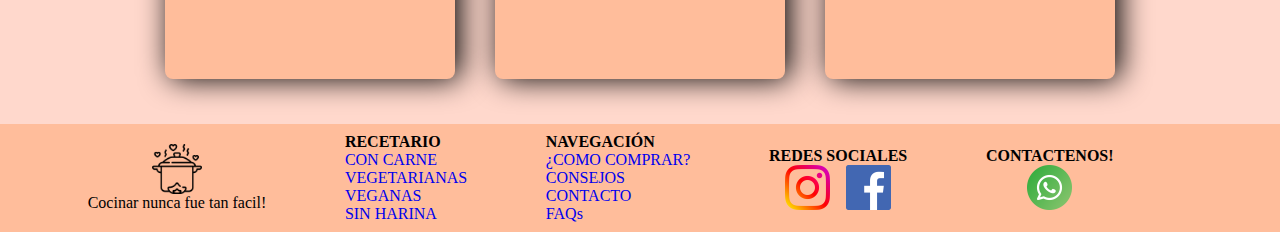
<file: pages/recetario.html>
<!DOCTYPE html>
<html lang="es">
<head>
  <meta charset="UTF-8">
  <meta http-equiv="X-UA-Compatible" content="IE=edge">
  <meta name="viewport" content="width=device-width, initial-scale=1.0">
  <title>Recetario</title>
   <!-- CSS only -->
   <link href="https://cdn.jsdelivr.net/npm/bootstrap@5.2.0/dist/css/bootstrap.min.css" rel="stylesheet" integrity="sha384-gH2yIJqKdNHPEq0n4Mqa/HGKIhSkIHeL5AyhkYV8i59U5AR6csBvApHHNl/vI1Bx" crossorigin="anonymous">
   <link rel="stylesheet" href="../css/style.css" />
  <link rel="stylesheet" href="../css/style.css">
  <link rel="shortcut icon" href="../images/cooking.png" type="image/x-icon">
</head>
<body>
  <header class="headerPadre">
    <div class="headerHijoOne">
      <img
         src="/images/cooking.png"
        alt="cooking-logo"
       />
      <h1 class=>Juicy Recipies</h1>
    </div>
    
    <nav class="navbar navbar-expand-lg">
      <div class="container-fluid">
        <a class="navbar-brand" href="#"></a>
        <button class="navbar-toggler" type="button" data-bs-toggle="collapse" data-bs-target="#navbarNav" aria-controls="navbarNav" aria-expanded="false" aria-label="Toggle navigation">
          <span class="navbar-toggler-icon"></span>
        </button>
        <div class="collapse navbar-collapse" id="navbarNav">
          <ul class="navbar-nav">
            <li class="nav-item">
              <a class="nav-link" href="../index.html">HOME</a>
            </li>
            <li class="nav-item">
              <a class="nav-link active" aria-current="page" href="recetario.html">RECETARIO</a>
            </li>
            <li class="nav-item">
              <a class="nav-link" href="como-comprar.html">¿COMO COMPRAR?</a>
            </li>
            <li class="nav-item">
              <a class="nav-link" href="consejos.html">CONSEJOS</a>
            </li>
            <li class="nav-item">
              <a class="nav-link"  href="contacto.html">CONTACTO</a>
            </li>
          </ul>
        </div>
      </div>
    </nav>

    <div class="headerHijoThree">
      <img src="../images/find-45.png" alt="lupa">
      <img src="../images/user-45.png" alt="user">
      <img src="../images/shopping-cart-45.png" alt="cart">
    </div>
  </header>

  <main class="recetarioHDos">
    <section>
      <h2 id="carne">Recetas con Carne</h2>
      <div class="padreFlexRecetas">      
        <div class="hijoFlexRecetas" >
          <h3 class=>Pollo dorado con berenjenas y zucchinis</h3>
          <img class="imagenesRecetario" src="../images/pollo.ketchup.jpg" alt="receta-pollo">
          <p>$750</p>
          <button type="button" class="btn btn-warning">Ver Receta</button>
          
        </div>

        <div class="hijoFlexRecetas">
          <h3 class="subtituloRecetas">Tacos de carne y Vegetales</h3>
          <img src="../images/tacos-carne-vegetales.jpg" alt="tacos-carne">
          <p>$800</p>
          <input type="submit" value="Ver Receta">
        </div>
        
        <div class="hijoFlexRecetas">
          <h3>Cazuela de Mariscos en rendidora</h3>
          <img src="../images/cazuela-mariscos.jpg" alt="cazuela-mariscos">
          <p>$1300</p>
          <input type="submit" value="Ver Receta">          
        </div>
        
        <div class="hijoFlexRecetas">
          <h3>Pinchos de cerdo al curry</h3>
          <img src="../images/cerdo-curry.jpg" alt="cerdo al curry">
          <p>$900</p>
          <input type="submit" value="Ver Receta">          
        </div>

      </div>
    </section>

    <section>      
      <h2 id="vegetariana">Recetas Vegetarianas</h2>
      <div class="padreFlexRecetas">
        <div class="hijoFlexRecetas">
          <h3>Hamburguesas de Garbanzo</h3>
          <img src="../images/hamburguesa-vegeta.jpg" alt="hamburguesa vegetariana">
          <p>$930</p>          
          <input type="submit" value="Ver Receta">        
        </div>

        <div class="hijoFlexRecetas">
          <h3>Trifle de Frutillas y Arandanos</h3>
          <img src="../images/trifle-fruti.jpg" alt="trifle-frutas">
          <p>$570</p>          
          <input type="submit" value="Ver Receta">        
          </div>

        <div class="hijoFlexRecetas">
          <h3>Sopa india de lentejas rojas</h3>
          <img src="../images/sopa-lentejas.jpg" alt="sopa-india">
          <p>$530</p>          
          <input type="submit" value="Ver Receta">
        </div> 

      </div>
    </section>

    <section>
      <h2 id="vegana">Recetas Veganas</h2>
      <div class="padreFlexRecetas">
        <div class="hijoFlexRecetas" >
          <h3>Ensalada de zapallo y mayonesa</h3>
          <img src="../images/ensalada-zapallo.jpg" alt="ensalada-zapallo">
          <p>$600</p>          
          <input type="submit" value="Ver Receta">         
        </div>

        <div class="hijoFlexRecetas">
          <h3>Falafel vegano rendidor </h3>
          <img src="../images/falafel-vegano.jpg" alt="falafel-vegano">
          <p>$810</p>          
         <input type="submit" value="Ver Receta">        
        </div>

        <div class="hijoFlexRecetas">
          <h3>Sopa con tofu, chiles y hongos</h3>
          <img src="../images/sopa-tofu.jpg" alt="sopa tofu">
         <p>$910</p>
         <input type="submit" value="Ver Receta">          
        </div>

      </div>
    </section>

    <section>
      <h2 id="sinharina">Recetas Sin Harina</h2>
      <div class="padreFlexRecetas">
        <div class="hijoFlexRecetas">
          <h3>Pizza sin Tacc con Premezcla Maizena</h3>
          <img src="../images/232677.jpg" alt="pizza-st">
          <p>$800</p>
          <input type="submit" value="Ver Receta">       
        </div>

        <div class="hijoFlexRecetas">
          <h3>Muffins super chocolatosos!</h3>
          <img src="../images/muffins-choco.jpg" alt="muffins-chocolate">
          <p>$490</p>        
          <input type="submit" value="Ver Receta">        
        </div>

        <div class="hijoFlexRecetas">
          <h3>Tarta humeda de zanahoria</h3>
          <img src="../images/tarta-de-zanahoria.jpg" alt="tarta de zanahoria">
          <p>$700</p>
          <input type="submit" value="Ver Receta">
        </div>

      </div>
    </section>
  </main>

  <footer>
    <section class="footerPadre">
      <div class="footerHijoCero">
        <img class="logoFooter" src="../images/cooking.png" alt="logo-footer" />
        <p>Cocinar nunca fue tan facil!</p>
      </div>

      <div class="footerHijoOne">
        <h4>RECETARIO</h4>
        <ul>
          <li><a href="recetario.html#carne">CON CARNE</a></li>
          <li><a href="recetario.html#vegetariana">VEGETARIANAS</a></li>
          <li><a href="recetario.html#vegana">VEGANAS</a></li>
          <li><a href="recetario.html#sinharina">SIN HARINA</a></li>
        </ul>
      </div>

      <div class="footerHijoOne">
        <h4>NAVEGACIÓN</h4>
        <ul>
          <li><a href="como-comprar.html">¿COMO COMPRAR?</a></li>
          <li><a href="consejos.html">CONSEJOS</a></li>
          <li><a href="contacto.html">CONTACTO</a></li>
          <li><a href="como-comprar.html#faqs">FAQs</a></li>
        </ul>
      </div>

      <div class="footerRedesContacto">
        <h4>REDES SOCIALES</h4>
        <div class="footerHijoTwo">
          <img
          class="redesInline"
          src="../images/instagram-45png.png"
          alt="boton-instagram"
          />
          <img
          class="redesInline"
          src="../images/facebook-45png.png"
          alt="boton-facebook"
          />
        </div>
      </div>

      <div class="footerRedesContacto">
        <h4>CONTACTENOS!</h4>
        <div class="footerHijoThree">
          <img src="../images/whatsapp-45.png" alt="whatsapp" />
        </div>
      </div>

      <div>
        <img
        class="whatsappFixed"
        src="../images/whatsapp-45.png"
        alt="whatsapp-Fixed"
        />
      </div>
      
    </section>
  </footer>
</body>
</html>
</file>
<file: css/style.css>
* {
  margin: 0;
  padding: 0;
}

/*
Elementos de bloque del body:
header
main content (con sections)
footer
*/

/*Fuente*/
@import url("https://fonts.googleapis.com/css2?family=Ibarra+Real+Nova:ital@1&family=Open+Sans:wght@300&display=swap");

/*Body*/
body {
  background-color: #ffd8cc;
  font-family: "Ibarra Real Nova", serif;
}

main {
  margin: 25px;
}


/*Header*/


.headerPadre {
  display: flex;
  height: auto;  
  background-color: #ffbd9b;
  padding: 9px;  
  justify-content: space-around;
  align-items: center;
}

.headerHijoOne {
  display: flex;
  flex-direction: column;
  justify-content: center;
  align-items: center;
}

.headerHijoOne img {
  width: 60px;
  display: flex;
}

.headerHijoTwo {
  display: flex;
  align-items: center;
  justify-content: center;
}

.headerHijoTwo ul {
  display: flex;
  flex-direction: row;
}

.headerHijoTwo li {
  margin: 10px;
}


/*INDEX PAGE*/

/*Aplicando Grids Area*/

.headerPadre {
  grid-area: headerindex;
}

.sectionIndexA {
  grid-area: sectionindexa;
}

.sectionIndexB {
  grid-area: sectionindexb;
}

.indexPadre {
  grid-area: indexpadreboxes;
}

.footerGrid {
  grid-area: footerpadre;
}

.imageBanner {
  width: 100%;
    }

.indexOne h2 {
  margin-top: 10px;
  margin-bottom: 10px; 
}

.indexOne p {
  text-align: justify;
  margin-top: 5px;
  margin-bottom: 5px;  
}


.indexTopFiveTitle{ 
  margin-top: 10px;
  margin-bottom: 10px;
  display: flex;
  flex-direction: row;
  align-items: center;
  font-family: "Ibarra Real Nova", serif;
}

.indexPadre {
  margin-top: 20px;
  margin-bottom: 20px;
  display: flex;
  justify-content: space-around;
  align-items: center;
  }

.indexHijo {
  
  width: 400px;
  min-height: 650px;
  margin-left: 50px;
  margin-right: 50px;
  margin-top: 10px;
  margin-bottom: 20px;
  padding: 10px;
  display: flex;
  flex-direction: column;
  align-items: center; 
  justify-content: space-between;
  box-shadow: 5px 0px 30px;
  border: 2px solid #ffbd9b;
  border-radius: 4px;

}
p {
  font-family: "Ibarra Real Nova", serif;
}



/*FOOTER*/
footer {
  font-family: "Ibarra Real Nova", serif;
}

.logoFooter {
  width: 50px;
  }

.footerPadre {
  height: auto;
  background-color: #ffbd9b;
  border-width: 0px;
  padding: 9px;
  display: flex;
  justify-content: space-evenly;
  align-items: center;
  border-width: 3px;
  margin: auto;
}

.footerHijoCero {
  display: flex;
  flex-direction: column;
  align-items: center;
}

.footerHijoOne {
  display: flex;
  flex-direction: column;
 }

.footerHijoTwo {
  display: flex;
  flex-direction: row;
  align-items: center;
  justify-content: space-evenly;

}

.footerHijoThree {
  display: flex;
  flex-direction: row;
  align-items: center;
  justify-content: center;
}


/*No tocar con flex, es el whatsapp fixed*/
.sectionContacto {
  position: relative;
  font-family: "Ibarra Real Nova", serif;
}

.whatsappFixed {
  position: fixed;
  top: 0;
  right: 25px;
  top: 90%;
}

/*Pequeños componentes en común*/
li {
  list-style: none;
}
a {
  text-decoration: none;
}

/* pagina RECETARIO*/

/*RECETAS CON CARNE*/

.recetarioHDos h2 {
  text-align: center;
}

.padreFlexRecetas {
  font-family: "Ibarra Real Nova", serif;
  display: flex;
  justify-content: center;
  align-items: center;
  border-width: 3px;
  margin: auto; /* Este centra el box*/
}

.hijoFlexRecetas img {
  margin: 15px;
  width: 120px;
  height: 100px;
  display: flex;
}

.hijoFlexRecetas {
  background-color: #ffbd9b;
  height: 320px;
  width: 290px;
  display: flex;
  align-items: center;
  flex-direction: column;
  justify-content: flex-start;
  border-width: 1px;
  border-image: initial;
  border-radius: 8px;
  margin: 20px;
  box-shadow: 5px 0px 30px;
}

.padreFlexRecetas h3 {
  margin: 10px;
  text-align: center;
}

.padreFlexRecetas input {
  margin: 10px;
  width: 90px;
}

/*Pagina Como comprar*/
.comoComprar h2 {
  margin-top: 5px;
  margin-bottom: 5px;
}

.comoComprar p {
  margin-top: 5px;
  margin-bottom: 10px;
}

.comprarPasosPadre {
  font-family: "Ibarra Real Nova", serif;
  height: auto;
  display: flex;
  justify-content: center;
  align-items: center;
}

.comprarPasosHijo {
  height: auto;
  width: 200px;
  display: flex;
  align-items: center;
  flex-direction: column;
  justify-content: center;
  border-width: 1px;
  border-image: initial;
  border-radius: 4px;
  margin-left: 40px;
  margin-right: 40px;
}

.comprarPasosHijo p {
  text-align: center;
}

.padreFaqs {
  font-family: "Ibarra Real Nova", serif;
}

.padreFaqs h3 {
  margin-top: 10px;
  margin-bottom: 10px;
}

.padreFaqs p {
  text-align: justify;
  }

/*Pagina consejos*/

.consejosTitulo h2 {
  margin-top: 5px;
  margin-bottom: 5px;
}

.consejosTitulo p {
  margin-top: 5px;
  margin-bottom: 10px;
}

.consejosPadre {
  font-family: "Ibarra Real Nova", serif;
  height: auto;
  margin-right: 20px;
  margin-left: 20px;
  display: flex;
  flex-direction: column;
  align-items: center;
  justify-content: space-between;
}

.consejosHijo {
  margin-top: 20px;
  margin-bottom: 20px;
  width: auto;
  height: auto;
  display: flex;
  flex-direction: row;
  justify-content: space-between;
}

.left h3 {
  margin-left: 40px; 
  margin-bottom: 20px; 
  height: auto;
}

.left p {
  margin-left: 40px;
  height: auto;
}

.left a {
  margin-left: 40px;  
  height: auto;
  }

  .right h3 {
    margin-right: 40px; 
    margin-bottom: 20px;    
    height: auto;
  }
  
  .right p {
    margin-right: 40px;
    height: auto;
  }
  
  .right a {
    margin-right: 40px;
    margin-top: 20px;  
    height: auto;
     }


/*Pagina Contacto*/
/*Aplicando grids*/

.contactoTitulo {
  grid-area: contactotitulo;
}

.contactoPadreForm {
  grid-area: contactopadreform;
}


.contactoTitulo h2 {
  margin-top: 5px;
  margin-bottom: 5px;
  font-family: "Ibarra Real Nova", serif;
}

.contactoTitulo p {
  margin-top: 5px;
  margin-bottom: 10px;
  font-family: "Ibarra Real Nova", serif;
}

.contactoPadreForm {
  font-family: "Ibarra Real Nova", serif;
  height: auto;
  margin-right: 20px;
  margin-left: 20px;
  display: flex;
  flex-direction: row;
  align-items: center;
  justify-content: space-between;
}

.contactoHijo {
  margin-top: 10px;
  margin-bottom: 10px;
}

.left p {
 margin: 20px;
height: auto;
}

#text1 {
  width: 250px;
  height: 150px;
}



/*APLICANDO @MEDIA*/

@media (max-width: 900px) {

 /*index*/
.gridPadreIndex {
  display: grid;
  grid-template-areas:
  "headerindex headerindex headerindex"
  "sectionindexa sectionindexa sectionindexa"
  "sectionindexb sectionindexb sectionindexb"
  "indexpadreboxes indexpadreboxes indexpadreboxes"
  "footerpadre footerpadre footerpadre"
  ;
}
.gridPadreContacto {
  display: grid;
  grid-template-areas:
  "headerindex headerindex headerindex"
  "contactotitulo contactotitulo contactotitulo"
  "contactopadreform contactopadreform contactopadreform"
  "footerpadre footerpadre footerpadre"
  ;
}

 .indexPadre {
  flex-wrap: wrap ;
 }

 
 .contactoPadreForm img {
  display: none;
 }


 .footerRedesContacto {
  display: none;
 }

 /*como-comprar*/
 
 .comprarPasosPadre {
  flex-wrap: wrap ;
 }
 /*consejos*/

 .consejosPadre {
  flex-wrap: wrap ;
 }


 .consejosHijo {
   margin-top: 20px;
   margin-bottom: 20px;
   width: auto;
   height: auto;
   display: flex;
   flex-direction: column;
   justify-content: space-between;
 }

 .left h3 {
  margin: 20px; 
  height: auto;
}

.right h3 {
  margin: 20px; 
  margin-bottom: 20px;    
  height: auto;
}

.right p {
  margin: 20px;
  /*width: 700px ;*/
  height: auto;
}

.left p {
  margin: 20px;
  /*width: 700px ;*/
  height: auto;
}

/*contacto*/
.contactoPadreForm {
  font-family: "Ibarra Real Nova", serif;
  height: auto;
 
  display: flex;
  flex-direction: row;
  align-items: center;
  justify-content:center;
}

/*recetario*/
.padreFlexRecetas {
  flex-wrap: wrap
}

}

@media (max-width: 1245px) {
  .gridPadreIndex {
  display: grid;
  grid-template-areas:
  "headerindex headerindex headerindex"
  "sectionindexa sectionindexa sectionindexa"
  "sectionindexb sectionindexb sectionindexb"
  "indexpadreboxes indexpadreboxes indexpadreboxes"
  "footerpadre footerpadre footerpadre"
  ;
  }

  .gridPadreContacto {
    display: grid;
    grid-template-areas:
    "headerindex headerindex headerindex"
    "contactotitulo contactotitulo contactotitulo"
    "contactopadreform contactopadreform contactopadreform"
    "footerpadre footerpadre footerpadre"
    ;
  }
  .indexPadre {
    flex-wrap: wrap ;
   }

  .comprarPasosPadre {
    flex-wrap: wrap ;
   }

   .consejosPadre {
    flex-wrap: wrap ;
   }

   .padreFlexRecetas {
    flex-wrap: wrap
  }

}
</file>
